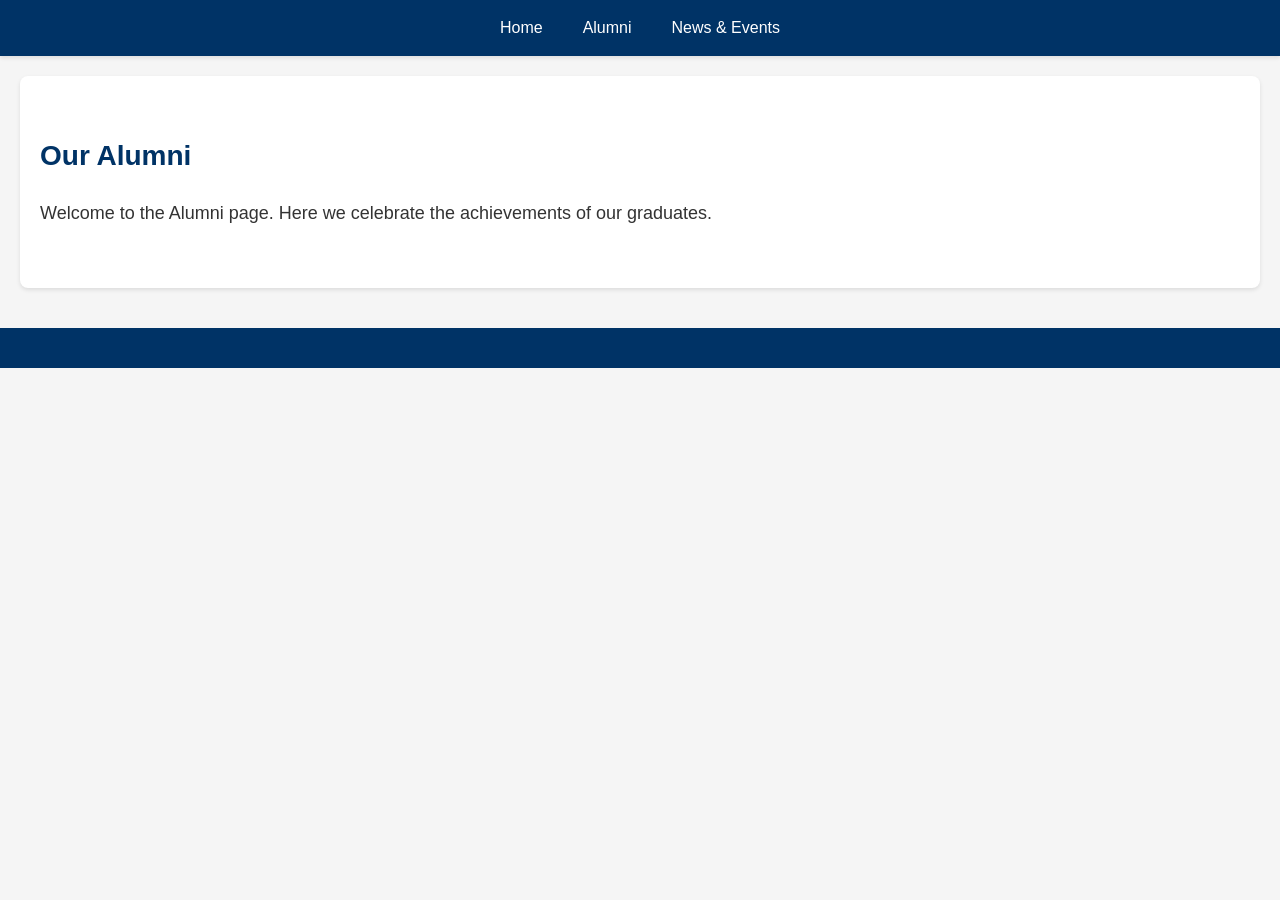
<file: alumni.html>
<!DOCTYPE html>
<html lang="en">
<head>
    <meta charset="UTF-8">
    <meta name="viewport" content="width=device-width, initial-scale=1.0">
    <title>Alumni</title>
    <link rel="stylesheet" href="styles.css">
</head>
<body>
    <header>
        <nav>
            <ul>
                <li><a href="index.html">Home</a></li>
                <li><a href="alumni.html">Alumni</a></li>
                <li><a href="news.html">News & Events</a></li>
            </ul>
        </nav>
    </header>

    <main id="alumni">
        <h1>Our Alumni</h1>
        <p>Welcome to the Alumni page. Here we celebrate the achievements of our graduates.</p>
        <!-- Alumni content goes here -->
    </main>

    <footer>
        <div class="social-links">
            <!--a href="https://facebook.com" target="_blank">Facebook</a>
            <a href="https://twitter.com" target="_blank">Twitter</a>
            <a href="https://instagram.com" target="_blank">Instagram</a>
            <a href="https://linkedin.com" target="_blank">LinkedIn</a-->
        </div>
    </footer>
</body>
</html>
</file>
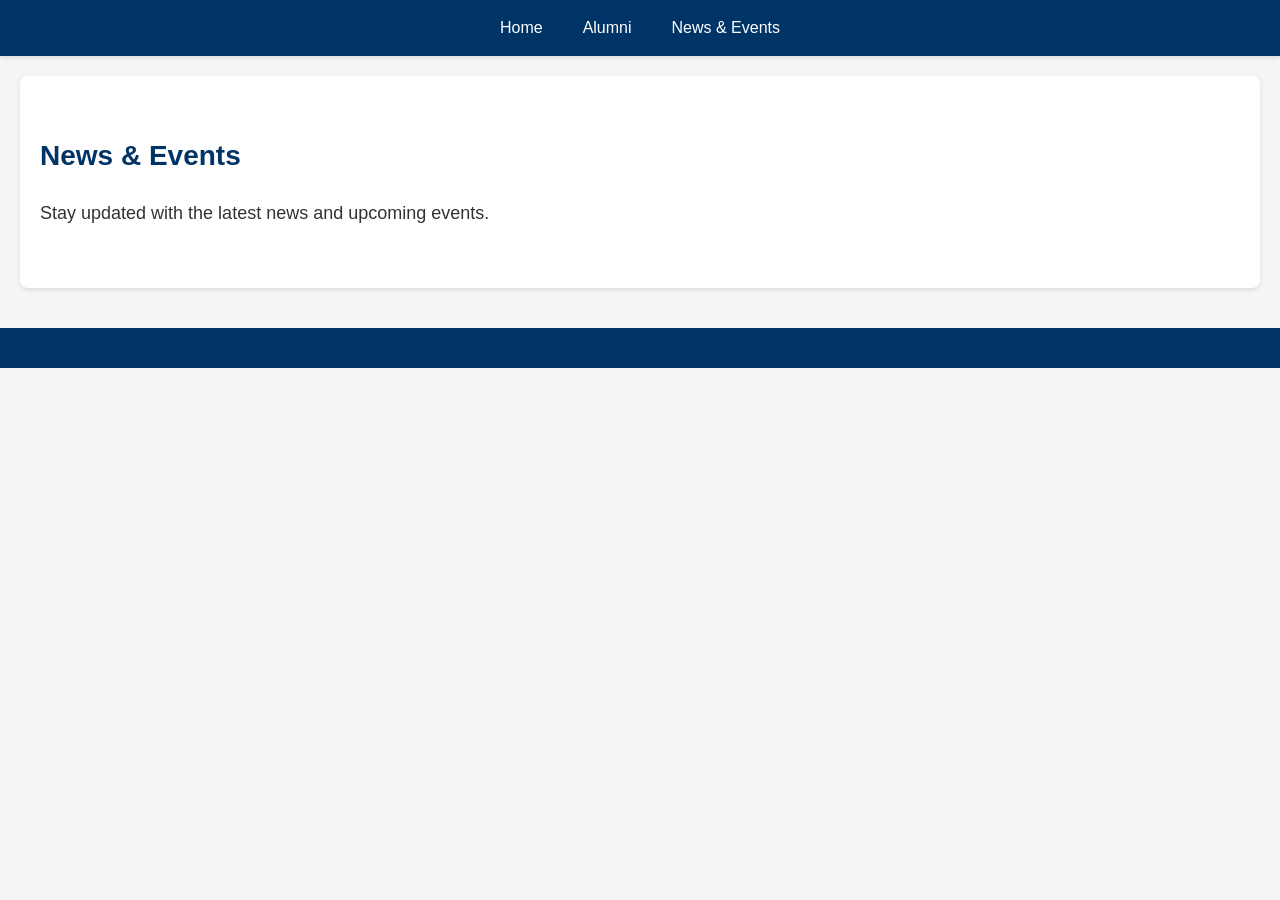
<file: news.html>
<!DOCTYPE html>
<html lang="en">
<head>
    <meta charset="UTF-8">
    <meta name="viewport" content="width=device-width, initial-scale=1.0">
    <title>News & Events</title>
    <link rel="stylesheet" href="styles.css">
</head>
<body>
    <header>
        <nav>
            <ul>
                <li><a href="m.html">Home</a></li>
                <li><a href="alumni.html">Alumni</a></li>
                <li><a href="news.html">News & Events</a></li>
            </ul>
        </nav>
    </header>

    <main id="news">
        <h1>News & Events</h1>
        <p>Stay updated with the latest news and upcoming events.</p>
        <!-- News and events content goes here -->
    </main>

    <footer>
        <div class="social-links">
            <!--a href="https://facebook.com" target="_blank">Facebook</a>
            <a href="https://twitter.com" target="_blank">Twitter</a>
            <a href="https://instagram.com" target="_blank">Instagram</a>
            <a href="https://linkedin.com" target="_blank">LinkedIn</a-->
        </div>
    </footer>
</body>
</html>
</file>
<file: styles.css>
body {
    font-family: 'Segoe UI', Tahoma, Geneva, Verdana, sans-serif;
    margin: 0;
    padding: 0;
    background-color: #f5f5f5; /* Light grey background for a clean look */
    color: #333333; /* Dark grey text for readability */
    line-height: 1.6;
}

header {
    background: #003366; /* Darker blue for a professional look */
    color: #ffffff; /* White text */
    padding: 15px 0;
    box-shadow: 0 2px 4px rgba(0, 0, 0, 0.1); /* Subtle shadow for depth */
}

header nav ul {
    list-style: none;
    padding: 0;
    margin: 0;
    display: flex;
    justify-content: center;
}

header nav ul li {
    margin: 0 20px;
}

header nav ul li a {
    color: #ffffff; /* White text */
    text-decoration: none;
    font-weight: 500;
    font-size: 16px;
}

header nav ul li a:hover {
    border-bottom: 2px solid #ffcc00; /* Yellow underline on hover */
}

.slideshow-container {
    position: relative;
    max-width: 1200px;
    margin: 20px auto;
    border-radius: 8px;
    overflow: hidden;
    box-shadow: 0 4px 8px rgba(0, 0, 0, 0.1); /* Shadow for the slideshow */
}

.mySlides {
    display: none;
}

img {
    vertical-align: middle;
    width: 100%;
}

.dot {
    height: 12px;
    width: 12px;
    margin: 0 2px;
    background-color: #ccc;
    border-radius: 50%;
    display: inline-block;
    transition: background-color 0.6s ease;
}

.active {
    background-color: #ffcc00; /* Yellow dot for the active slide */
}

.fade {
    animation-name: fade;
    animation-duration: 1.5s;
}

@keyframes fade {
    from {opacity: .4} 
    to {opacity: 1}
}

main {
    padding: 40px 20px;
    background-color: #ffffff;
    box-shadow: 0 2px 4px rgba(0, 0, 0, 0.1); /* Subtle shadow for depth */
    border-radius: 8px;
    max-width: 1200px;
    margin: 20px auto;
}

h1 {
    color: #003366; /* Dark blue text for headings */
    font-size: 28px;
    margin-bottom: 20px;
}

p {
    font-size: 18px;
    margin-bottom: 20px;
}

footer {
    background: #003366; /* Dark blue */
    color: #ffffff; /* White text */
    text-align: center;
    padding: 20px 0;
    margin-top: 40px;
}

.social-links a {
    margin: 0 15px;
    color: #ffffff; /* White text */
    text-decoration: none;
    font-size: 18px;
}

.social-links a:hover {
    color: #ffcc00; /* Yellow on hover */
}
</file>
